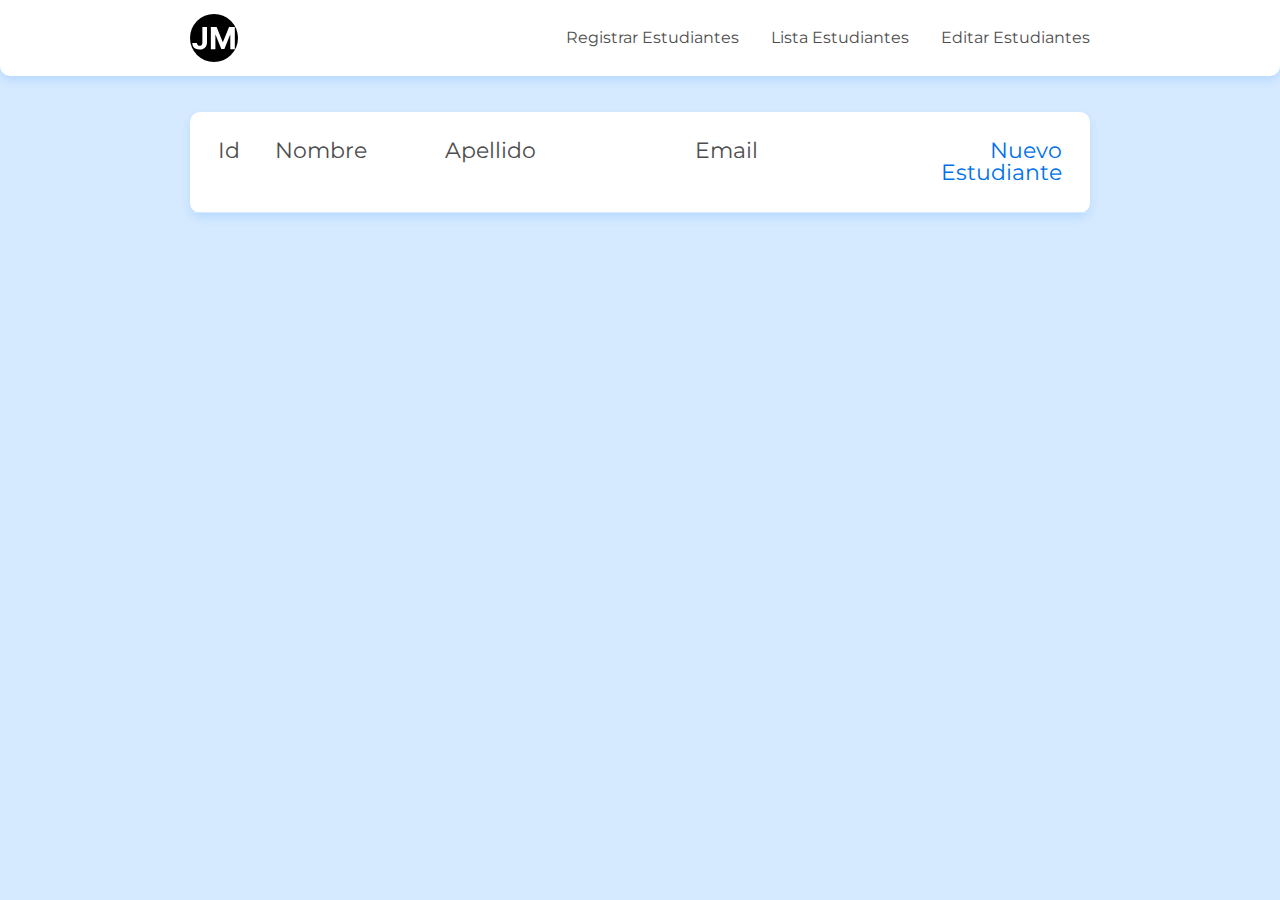
<file: src/main/resources/static/index.html>
<!DOCTYPE html>
<html lang="es">
<head>
        <meta charset="UTF-8" />
        <meta name="viewport" content="width=device-width, initial-scale=1.0" />
        <title>Lista Estudiantes</title>
        <link rel="icon" href="./assets/img/logoJM.svg" type="image/x-icon" />
        <link
        href="https://fonts.googleapis.com/css2?family=Montserrat:wght@300;400&display=swap"
        rel="stylesheet"
        />
        <link
        href="https://fonts.googleapis.com/css2?family=Pacifico&display=swap"
        rel="stylesheet"
        />
        <link rel="stylesheet" href="./assets/css/base/base.css" />
        <link rel="stylesheet" href="./assets/css/componentes/header.css" />
        <link rel="stylesheet" href="./assets/css/lista_estudiante.css" />
        <link rel="stylesheet" href="./assets/css/componentes/table.css" />
        <link rel="stylesheet" href="./assets/css/componentes/boton.css" />
        <link rel="stylesheet" href="./assets/css/componentes/modal.css" />
</head>
<body>
    <header class="header container">
        <img
            src="./assets/img/logoJM.svg"
            alt="Logo JULIAN Y SANTIAGO"
            class="header__logo"
        />
        <nav>
            <ul class="header__list-nav">
                <li class="header__link">
                    <a href="./screens/Registrar_Estudiante.html">Registrar Estudiantes</a>
                </li>
                <li class="header__link">
                    <a href="./index.html">Lista Estudiantes</a>
                </li>
                <li class="header__link">
                    <a href="./screens/Editar_Estudiante.html">Editar Estudiantes</a>
                </li>
            </ul>
        </nav>
    </header>
    <main class="clientes-container">
        <table class="table">
            <thead>
            <tr>
                <th class="table__column--a">Id</th>
                <th class="table__column--p">Nombre</th>
                <th class="table__column--g">Apellido</th>
                <th class="table__column--g">Email</th>
                <th class="table__column--m table__align--right">
                <a
                    href="./screens/Registrar_Estudiante.html"
                    class="simple-button simple-button--add"
                    >Nuevo Estudiante</a
                >
                </th>
            </tr>
            </thead>
            <tbody data-table></tbody>
        </table>
    </main>
    <script type="module" src="./controllers/estudiante.js"></script>
</body>
</html>


<!-- AJAX ASYNCRONOUS  -->
</file>
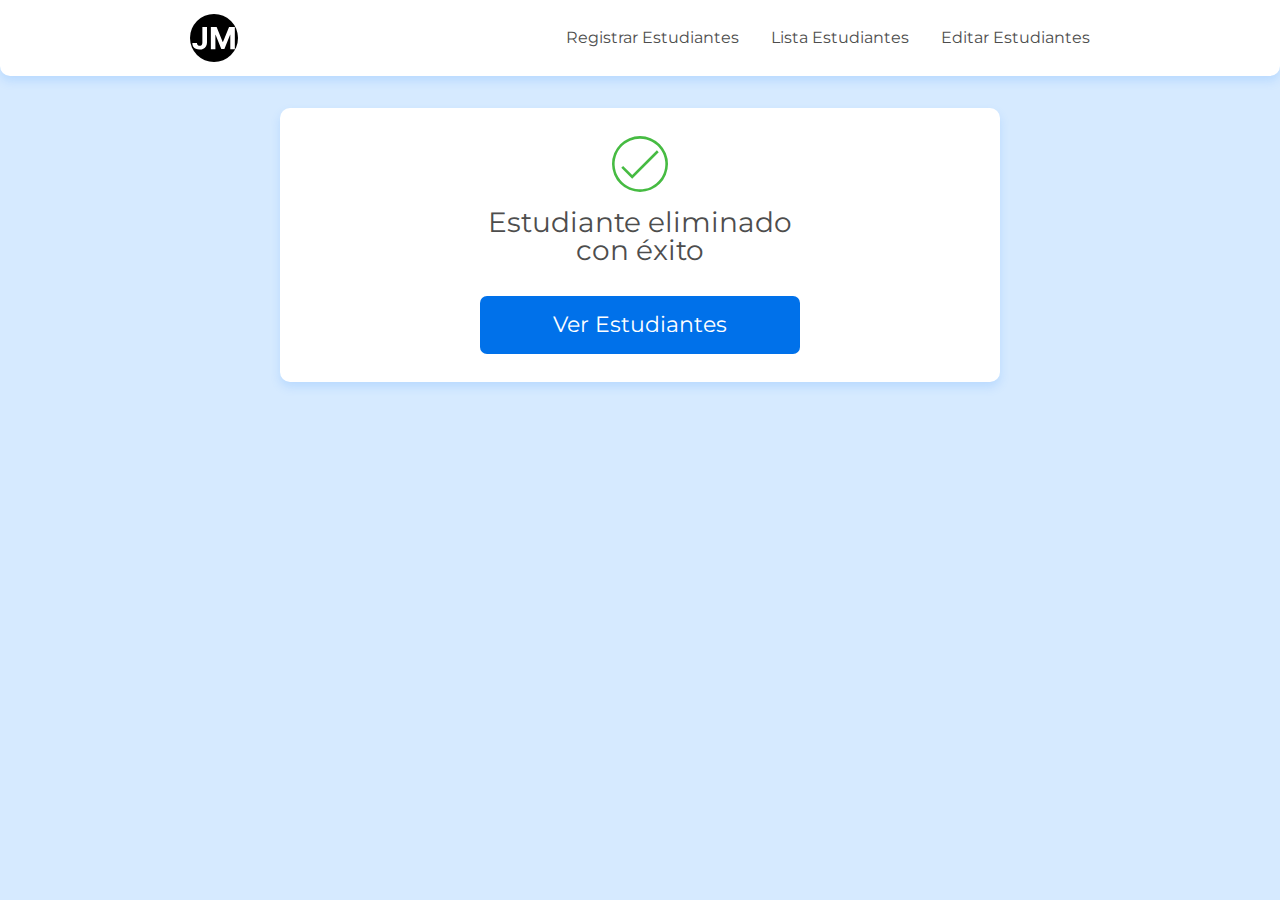
<file: src/main/resources/static/screens/delete_concluido.html>
<!DOCTYPE html>
<html lang="es">
  <head>
    <meta charset="UTF-8" />
    <meta name="viewport" content="width=device-width, initial-scale=1.0" />
    <title>Estudiante | Edicion concluida</title>
    <link rel="icon" href="../assets/img/doguitoadm.svg" type="image/x-icon" />
    <link
      href="https://fonts.googleapis.com/css2?family=Montserrat:wght@300;400&display=swap"
      rel="stylesheet"
    />
    <link
      href="https://fonts.googleapis.com/css2?family=Pacifico&display=swap"
      rel="stylesheet"
    />
    <link rel="stylesheet" href="../assets/css/base/base.css" />
    <link rel="stylesheet" href="../assets/css/componentes/header.css" />
    <link rel="stylesheet" href="../assets/css/edicion_concluida.css" />
    <link rel="stylesheet" href="../assets/css/componentes/card.css" />
    <link rel="stylesheet" href="../assets/css/componentes/inputs.css" />
    <link rel="stylesheet" href="../assets/css/componentes/boton.css" />
  </head>
  <body>
    <header class="header container">
      <img
          src="../assets/img/logoJM.svg"
          alt="Logo JULIAN Y SANTIAGO"
          class="header__logo"
      />
      <nav>
          <ul class="header__list-nav">
              <li class="header__link">
                  <a href="Registrar_Estudiante.html">Registrar Estudiantes</a>
              </li>
              <li class="header__link">
                  <a href="../index.html">Lista Estudiantes</a>
              </li>
              <li class="header__link">
                  <a href="Editar_Estudiante.html">Editar Estudiantes</a>
              </li>
          </ul>
      </nav>
  </header>
    <main class="container flex flex--column flex--center">
      <section class="register-card card">
        <span class="register-card__icon-complete"></span>
        <h1 class="register-card__title card__title">
          Estudiante eliminado con éxito
        </h1>
        <a href="../index.html" class="button">Ver Estudiantes</a>
      </section>
    </main>
  </body>
</html>
</file>
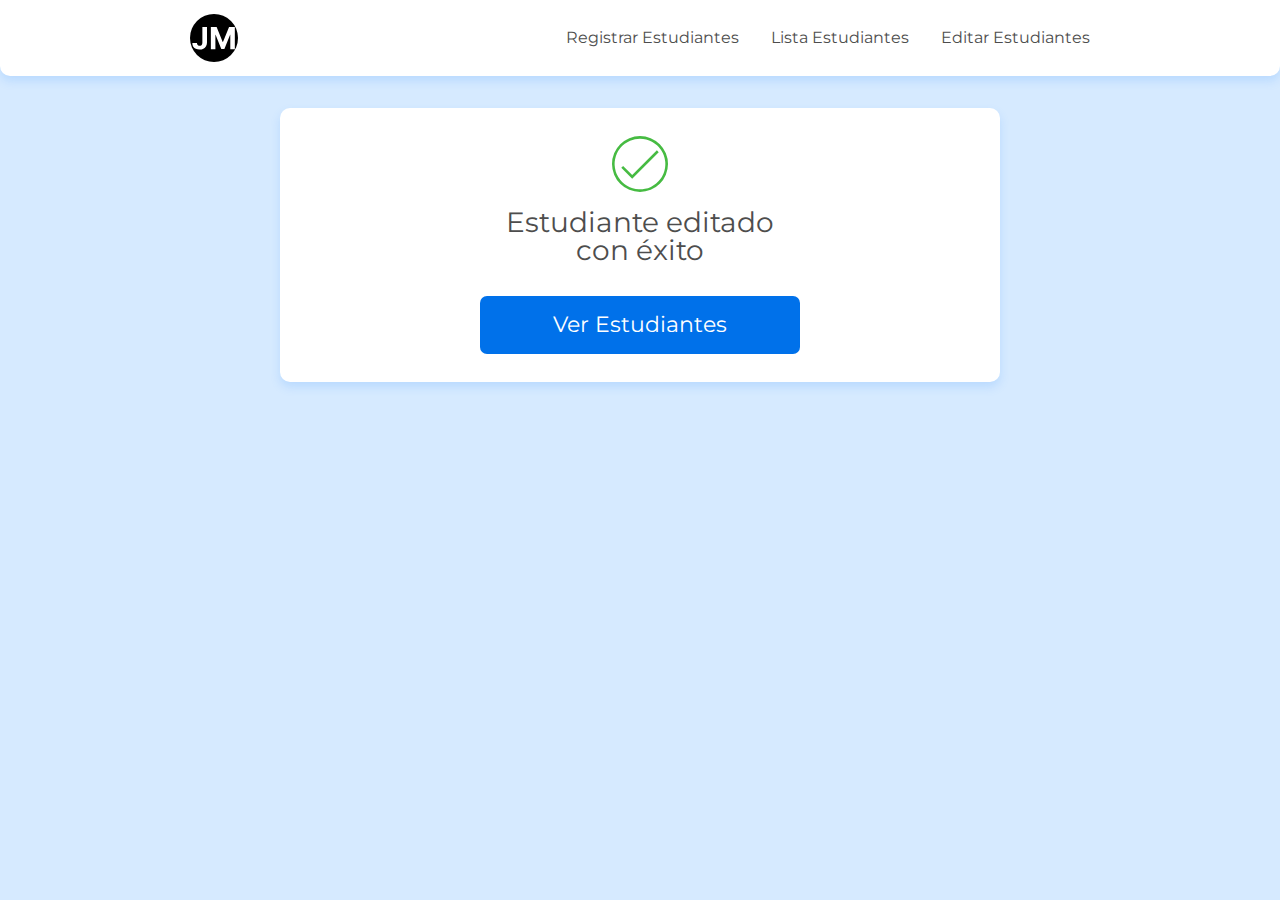
<file: src/main/resources/static/screens/edicion_concluida.html>
<!DOCTYPE html>
<html lang="es">
  <head>
    <meta charset="UTF-8" />
    <meta name="viewport" content="width=device-width, initial-scale=1.0" />
    <title>Estudiante | Edicion concluida</title>
    <link rel="icon" href="../assets/img/doguitoadm.svg" type="image/x-icon" />
    <link
      href="https://fonts.googleapis.com/css2?family=Montserrat:wght@300;400&display=swap"
      rel="stylesheet"
    />
    <link
      href="https://fonts.googleapis.com/css2?family=Pacifico&display=swap"
      rel="stylesheet"
    />
    <link rel="stylesheet" href="../assets/css/base/base.css" />
    <link rel="stylesheet" href="../assets/css/componentes/header.css" />
    <link rel="stylesheet" href="../assets/css/edicion_concluida.css" />
    <link rel="stylesheet" href="../assets/css/componentes/card.css" />
    <link rel="stylesheet" href="../assets/css/componentes/inputs.css" />
    <link rel="stylesheet" href="../assets/css/componentes/boton.css" />
  </head>
  <body>
    <header class="header container">
      <img
          src="../assets/img/logoJM.svg"
          alt="Logo JULIAN Y SANTIAGO"
          class="header__logo"
      />
      <nav>
          <ul class="header__list-nav">
              <li class="header__link">
                  <a href="Registrar_Estudiante.html">Registrar Estudiantes</a>
              </li>
              <li class="header__link">
                  <a href="../index.html">Lista Estudiantes</a>
              </li>
              <li class="header__link">
                  <a href="Editar_Estudiante.html">Editar Estudiantes</a>
              </li>
          </ul>
      </nav>
  </header>
    <main class="container flex flex--column flex--center">
      <section class="register-card card">
        <span class="register-card__icon-complete"></span>
        <h1 class="register-card__title card__title">
          Estudiante editado con éxito
        </h1>
        <a href="../index.html" class="button">Ver Estudiantes</a>
      </section>
    </main>
  </body>
</html>
</file>
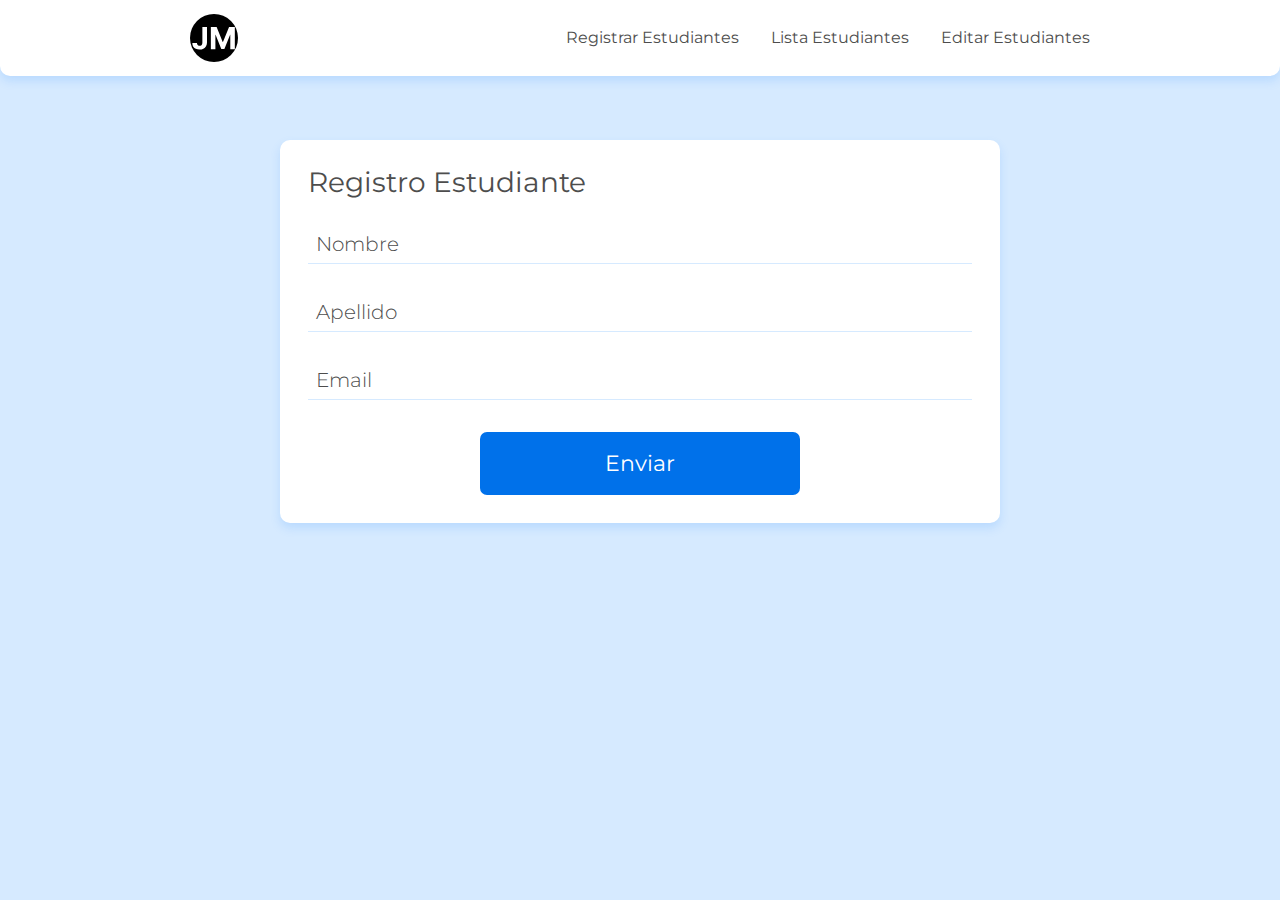
<file: src/main/resources/static/screens/Registrar_Estudiante.html>
<!DOCTYPE html>
<html lang="en">
<head>
    <meta charset="UTF-8">
    <meta name="viewport" content="width=device-width, initial-scale=1.0">
    <title>Estudiante</title>
    <link rel="stylesheet" href="../assets/css/register_estudiante.css">
    <link rel="stylesheet" href="../assets/css/componentes/header.css">
    <link rel="stylesheet" href="../assets/css/base/base.css">
    <link rel="stylesheet" href="../assets/css/componentes/boton.css">
    <link rel="stylesheet" href="../assets/css/componentes/inputs.css">
    <link rel="stylesheet" href="../assets/css/componentes/card.css">
    
    <link href="https://fonts.googleapis.com/css2?family=Montserrat:wght@400;700&family=Prata&display=swap" rel="stylesheet">
</head>
<body>
    <header class="header container">
        <img
            src="../assets/img/logoJM.svg"
            alt="Logo JULIAN Y SANTIAGO"
            class="header__logo"
        />
        <nav>
            <ul class="header__list-nav">
                <li class="header__link">
                    <a href="Registrar_Estudiante.html">Registrar Estudiantes</a>
                </li>
                <li class="header__link">
                    <a href="../index.html">Lista Estudiantes</a>
                </li>
                <li class="header__link">
                    <a href="Editar_Estudiante.html">Editar Estudiantes</a>
                </li>
            </ul>
        </nav>
    </header>
    <main class="container flex flex--center flex--column">
        <section class="card cadastro">
            <h1 class="card__title">Registro Estudiante</h1>
            <form class="flex flex--column" data-form>
                <div class="input-container">
                    <input 
                        name="nombre"
                        id="nombre"
                        class="input"
                        type="text"
                        placeholder="Nombre"
                        required
                        data-nombre
                    >
                    <label class="input-label" for="nombre">Nombre</label>
                </div>
                <div class="input-container">
                    <input 
                        id="apellido"
                        class="input"
                        type="text"
                        placeholder="Apellido"
                        required
                        data-apellido
                    >
                    <label class="input-label" for="apellido">Apellido</label>
                </div>
                <div class="input-container">
                    <input 
                        name="email"
                        id="email"
                        class="input"
                        type="text"
                        placeholder="email"
                        required
                        data-email
                    >
                    <label class="input-label" for="email">Email</label>
                </div>
                <button type="submit" class="button">Enviar</button>
            </form>
        </section>
    </main>
</body>
<script type="module" src="../controllers/Registro.js"></script>
</html>
</file>
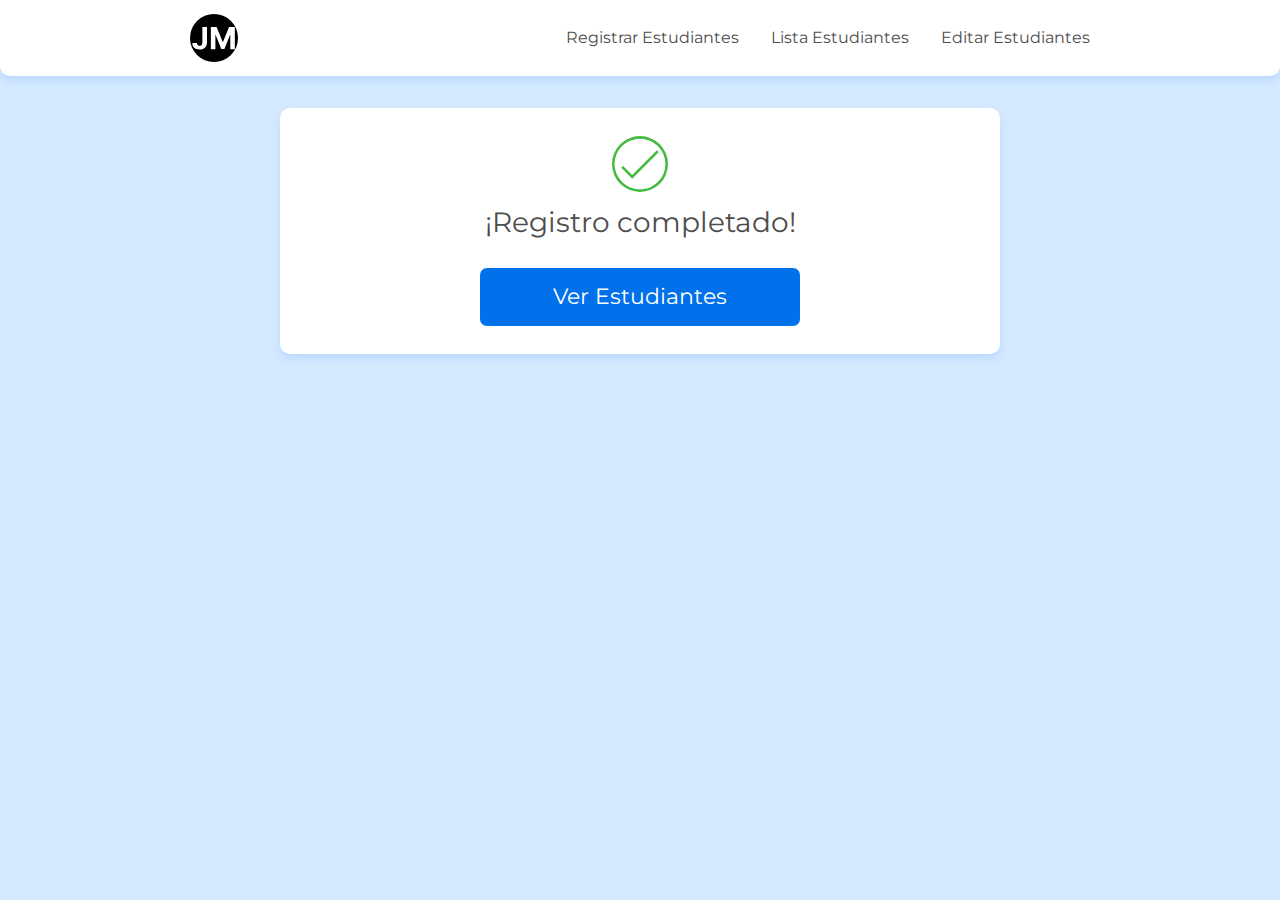
<file: src/main/resources/static/screens/Registro_completado.html>
<!DOCTYPE html>
<html lang="es">
  <head>
    <meta charset="UTF-8" />
    <meta name="viewport" content="width=device-width, initial-scale=1.0" />
    <title>Estudiante | Registro concluido</title>
    <link rel="icon" href="../assets/img/doguitoadm.svg" type="image/x-icon" />
    <link
      href="https://fonts.googleapis.com/css2?family=Montserrat:wght@300;400&display=swap"
      rel="stylesheet"
    />
    <link
      href="https://fonts.googleapis.com/css2?family=Pacifico&display=swap"
      rel="stylesheet"
    />
    <link rel="stylesheet" href="../assets/css/base/base.css" />
    <link rel="stylesheet" href="../assets/css/componentes/header.css" />
    <link rel="stylesheet" href="../assets/css/register_complete.css" />
    <link rel="stylesheet" href="../assets/css/componentes/card.css" />
    <link rel="stylesheet" href="../assets/css/componentes/inputs.css" />
    <link rel="stylesheet" href="../assets/css/componentes/boton.css" />
  </head>
  <body>
    <header class="header container">
      <img
          src="../assets/img/logoJM.svg"
          alt="Logo JULIAN Y SANTIAGO"
          class="header__logo"
      />
      <nav>
          <ul class="header__list-nav">
              <li class="header__link">
                  <a href="Registrar_Estudiante.html">Registrar Estudiantes</a>
              </li>
              <li class="header__link">
                  <a href="../index.html">Lista Estudiantes</a>
              </li>
              <li class="header__link">
                  <a href="Editar_Estudiante.html">Editar Estudiantes</a>
              </li>
          </ul>
      </nav>
  </header>
    <main class="container flex flex--column flex--center">
      <section class="register-card card">
        <span class="register-card__icon-complete"></span>
        <h1 class="register-card__title card__title">¡Registro completado!</h1>
        <a href="../index.html" class="button">Ver Estudiantes</a>
      </section>
    </main>
  </body>
</html>
</file>
<file: src/main/resources/static/assets/css/componentes/header.css>
.header {
    background-color: var(--contrast-ligth-color);
    border-radius: 0 0 10px 10px;
    box-shadow: var(--shadow);
    display: flex;
    justify-content: space-between;
    align-items: center;
    height: 4.75rem;
    margin-bottom: 2rem;
  }
  
  .header__logo {
    width: 3rem;
  }
  
  .header__list-nav {
    display: flex;
  }
  
  .header__link {
    margin-left: 2rem;
  }
</file>
<file: src/main/resources/static/assets/css/lista_estudiante.css>
.clientes-container {
    padding-right: 1rem;
    padding-left: 1rem;
}

@media(min-width: 1200px) {
	.clientes-container {
		padding-left: calc((100vw - 900px)/2);
		padding-right: calc((100vw - 900px)/2);
	}
}
</file>
<file: src/main/resources/static/assets/css/componentes/table.css>
.table {
    margin-top: 2.25rem;
    width: 100%;
    background-color: var(--contrast-ligth-color);
    border-radius: 10px;
    box-shadow: var(--shadow);
    border-collapse: initial;
    text-align: left;
  }
  
  .table td:first-of-type,
  .table th:first-of-type {
    padding-left: 1.75rem;
  }
  
  .table td:last-of-type,
  .table th:last-of-type {
    padding-right: 1.75rem;
  }
  
  .table thead {
    font-size: var(--font-size-table-header);
  }
  
  .table th {
    padding-top: 1.75rem;
    padding-bottom: 1.75rem;
    border-bottom: 1px solid var(--secundary-color);
  }
  
  .table td {
    padding-top: 1rem;
    padding-bottom: 1rem;
  }
  
  .table__align--right {
    text-align: right;
  }

  .table__column--a {
    width: 10%;
  }
  
  .table__column--p {
    width: 20%;
  }
  
  .table__column--m {
    width: 25%;
  }
  
  .table__column--g {
    width: 30%;
  }
  
  .table tr:last-of-type td {
    padding-bottom: 1.75rem;
  }
  
  .table__button-control {
    display: flex;
    align-items: center;
    justify-content: flex-end;
    padding-left: 1.5rem;
  }
  
  .table__button-control li:first-of-type {
    margin-right: 2.25rem;
  }
  
  .td {
    padding: 1rem 1rem 1rem 0;
  }
</file>
<file: src/main/resources/static/assets/css/componentes/boton.css>
.button {
    display: block;
    background-color: var(--primary-color);
    border-radius: 7px;
    width: 100%;
    margin-top: 1rem;
    max-width: 20rem;
    padding: 1.125rem;
    box-sizing: border-box;
    color: var(--contrast-ligth-color);
    font-size: var(--font-size-button);
    align-self: center;
    text-align: center;
  }
  
  .simple-button {
    border: none;
    background-color: unset;
  }
  
  .simple-button--add {
    color: var(--primary-color);
  }
  
  .simple-button--delete {
    color: var(--info-color);
    cursor: pointer;
  }
  
  .simple-button--edit {
    color: var(--sucess-color);
  }
</file>
<file: src/main/resources/static/assets/css/componentes/modal.css>
.modal {
    background-color: var(--contrast-ligth-color);
    border-radius: 10px;
    padding: 1.75rem;
    box-sizing: border-box;
    max-width: 22.5rem;
    position: relative;
  }
  
  .modal-container {
    background-color: var(--transparency-color);
    display: flex;
    justify-content: center;
    align-items: center;
    width: 100vw;
    height: 100vh;
    position: fixed;
    top: 0;
    left: 0;
    transition: 0.25s;
  }
  
  .modal__title {
    font-size: var(--font-size-modal-title);
    color: var(--info-color);
    margin-bottom: 1rem;
  }
  
  .modal__button {
    font-size: var(--font-size-modal-button);
  }
  
  .modal__text {
    margin-bottom: 3.875rem;
  }
  
  .modal__button--confirm {
    color: var(--info-color);
    margin-right: 2.25rem;
  }
  
  .modal__button-container {
    display: flex;
  }
  
  .modal__close {
    position: absolute;
    display: block;
    height: 1rem;
    width: 1rem;
    top: 1.75rem;
    right: 1.75rem;
  }
  
  .modal--close {
    left: -100vw;
    transition: 0.25s;
  }
</file>
<file: src/main/resources/static/assets/css/edicion_concluida.css>
.register-card {
  display: flex;
  flex-direction: column;
  align-items: center;
  text-align: center;
}

.register-card__icon-complete {
  display: block;
  width: 3.5rem;
  height: 3.5rem;

  margin-bottom: 1rem;

  background-image: url(../img/checkmark.svg);
  background-size: cover;
  background-repeat: no-repeat;
}

.register-card__title {
  max-width: 20rem;
}
</file>
<file: src/main/resources/static/assets/css/componentes/card.css>
.card {
    background-color: var(--contrast-ligth-color);
    border-radius: 10px;
    box-shadow: var(--shadow);
    width: 100%;
    max-width: 45rem;
    padding: 1.75rem;
    box-sizing: border-box;
    margin-bottom: 1rem;
  }
  
  .card__title {
    font-size: var(--font-size-card-title);
    margin-bottom: 1rem;
  }
</file>
<file: src/main/resources/static/assets/css/componentes/inputs.css>
.formulario {
    margin-top: 2rem;
  }
  
  .formulario__legenda {
    font-size: var(--font-size-form-fieldset);
  
    margin-bottom: 1rem;
  }
  
  .input-container {
    font-weight: var(--font-input);
    position: relative;
    margin-bottom: 1rem;
    display: flex;
    flex-direction: column;
    justify-content: flex-end;
    box-sizing: border-box;
  }
  
  .input {
    box-sizing: border-box;
    border-bottom: 1px solid var(--secundary-color);
    padding: 1.375rem 0.5rem 0.5rem;
    height: 3.25rem;
    width: 100%;
  }
  
  .input::placeholder {
    visibility: hidden;
    color: #00000000;
  }
  
  .input:focus {
    outline: none;
  }
  
  .input-label {
    position: absolute;
    top: 1.375rem;
    left: 0.5rem;
    font-size: var(--font-size-input-label);
  
    transition: all 0.25s;
  }
  
  .input:not(:placeholder-shown) + .input-label,
  .input:focus + .input-label {
    font-size: 0.875rem;
    top: 0.25rem;
    transition: all 0.25s;
  }
  
  .input-container--invalido {
    margin-bottom: 0.5rem;
  }
  
  .input-container--invalido .input {
    border: 1px solid var(--info-color);
    border-radius: 7px;
  }
  
  .input-container--invalido .input-label {
    color: var(--info-color);
  }
  
  .input-menssage-error {
    display: none;
  }
  
  .input-container--invalido .input-menssage-error {
    color: var(--info-color);
    display: block;
    margin-top: 0.5rem;
    padding-left: 0.5rem;
  }
  
  .textarea {
    box-sizing: border-box;
    border: 1px solid var(--secundary-color);
    padding: 0.5rem;
    border-radius: 7px;
    width: 100%;
    min-height: 3rem;
  }
  
  .textarea-container {
    position: relative;
    margin-top: 2rem;
    margin-bottom: 1rem;
    font-weight: var(--font-input);
  }
  
  .textarea::placeholder {
    visibility: hidden;
  }
  
  .textarea:focus {
    outline: none;
  }
  
  .textarea-label {
    position: absolute;
    top: 0.5rem;
    left: 0.5rem;
    font-size: var(--font-size-input-label);
    transition: all 0.25s;
  }
  
  .textarea:not(:placeholder-shown) + .textarea-label,
  .textarea:focus + .textarea-label {
    font-size: 0.875rem;
    top: -1.25rem;
    transition: all 0.25s;
  }
  
  .textarea-container--invalido {
    margin-bottom: 0.5rem;
  }
  
  .textarea-container--invalido .textarea {
    border: 1px solid var(--info-color);
  }
  
  .textarea-container--invalido .textarea-label {
    color: var(--info-color);
  }
  
  .textarea-menssage-error {
    display: none;
  }
  
  .textarea-container--invalido .textarea-menssage-error {
    display: block;
    color: var(--info-color);
    margin-top: 0.5rem;
    padding-left: 0.5rem;
  }
</file>
<file: src/main/resources/static/assets/css/register_estudiante.css>
.cadastro {
    display: flex;
    flex-direction: column;
    margin-top: 2rem;
}
</file>
<file: src/main/resources/static/assets/css/register_complete.css>
.register-card {
  display: flex;
  flex-direction: column;
  align-items: center;
  text-align: center;
}

.register-card__icon-complete {
  display: block;
  width: 3.5rem;
  height: 3.5rem;
  margin-bottom: 1rem;
  background-image: url(../img/checkmark.svg);
  background-size: cover;
  background-repeat: no-repeat;
}

.register-card__title {
  max-width: 20rem;
}
</file>
<file: src/main/resources/static/assets/css/base/base.css>
@import url(reset.css);
@import url(_variables.css);

body {
  background-color: var(--secundary-color);
  color: var(--contrast-dark-color);
  font-family: var(--font-family);
  overflow-x: hidden;
}

.container {
  padding-right: 1rem;
  padding-left: 1rem;
}

.flex {
  display: flex;
}

.flex--center {
  align-items: center;
  justify-content: center;
}

.flex--column {
  flex-direction: column;
}

@media (min-width: 800px) {
  .container {
    padding-right: 2.5rem;
    padding-left: 2.5rem;
  }
}

@media (min-width: 1200px) {
  .container {
    padding-left: calc((100vw - 900px) / 2);
    padding-right: calc((100vw - 900px) / 2);
  }
}
</file>
